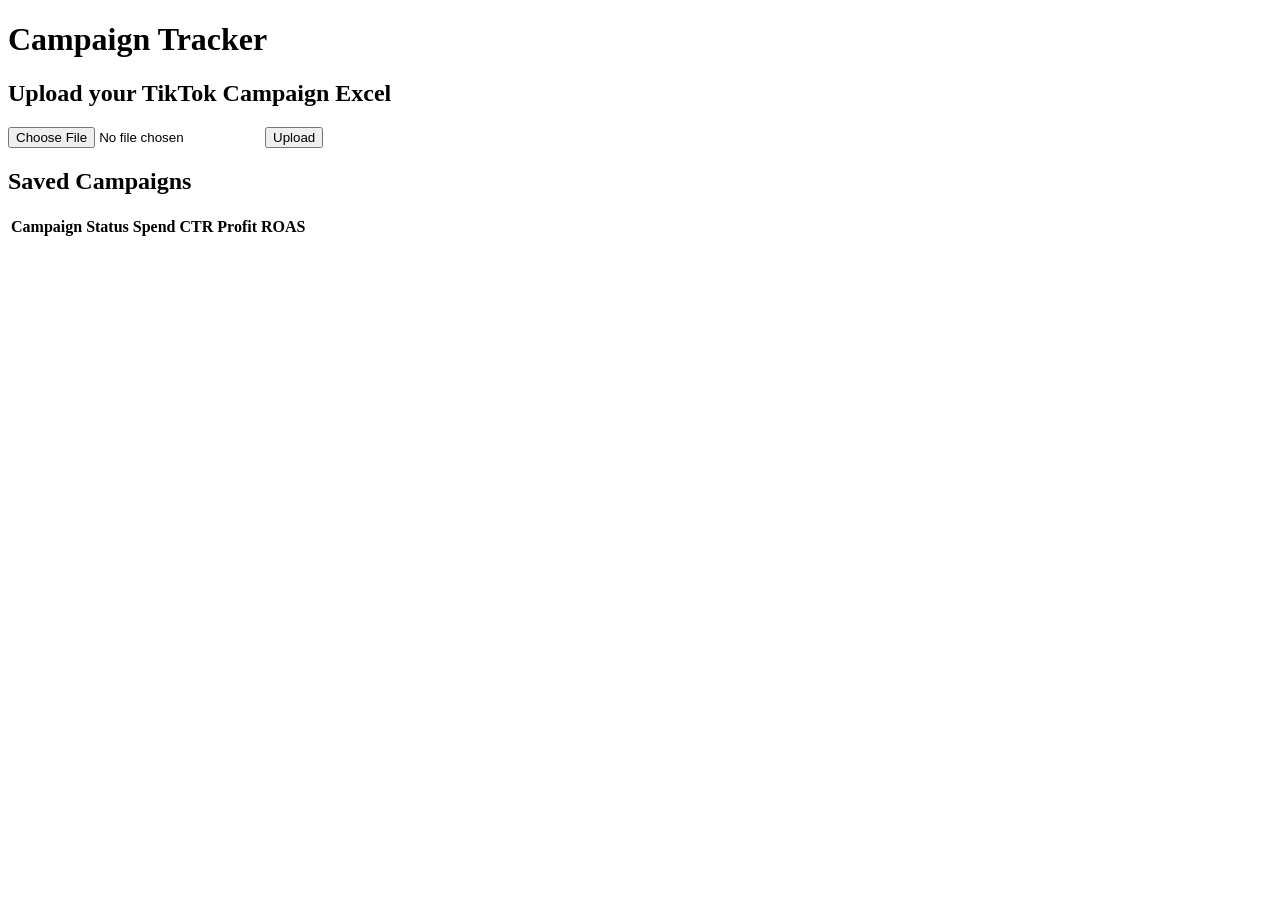
<file: src/main/resources/templates/index.html>
<!DOCTYPE html>
<html lang="en" xmlns:th="http://www.thymeleaf.org">
<head>
    <link rel="stylesheet" th:href="@{/style.css}">
    <title>Campaign Tracker</title>
</head>

<body>
<div class="container">

    <h1>Campaign Tracker</h1>

    <p class="error-message"
       th:if="${error}"
       th:text="${error}">
    </p>

    <div class="upload-card">

        <h2>Upload your TikTok Campaign Excel</h2>

        <form action="/upload" method="post" enctype="multipart/form-data">

            <input type="file"
                   name="file"
                   accept=".xlsx"
                   required>

            <button type="submit">Upload</button>

        </form>

    </div>

    <h2>Saved Campaigns</h2>

    <table>
        <tr>
            <th>Campaign</th>
            <th>Status</th>
            <th>Spend</th>
            <th>CTR</th>
            <th>Profit</th>
            <th>ROAS</th>
        </tr>

        <tr th:each="campaign : ${campaigns}">
            <td>
                <a th:href="@{/campaign/{id}(id=${campaign.id})}"
                   th:text="${campaign.title}">
                </a>
            </td>

            <td>
                <span class="status"
                      th:classappend="${campaign.status != null ? campaign.status.name().toLowerCase() : 'testing'}"
                      th:text="${campaign.status != null ? campaign.status : 'TESTING'}">
                </span>
            </td>

            <td th:text="'$' + ${#numbers.formatDecimal(campaign.spend, 1, 2)}"></td>

            <td th:text="${#numbers.formatDecimal(campaign.ctr, 1, 2)} + '%'"></td>

            <td>
                <span th:class="${campaign.estimatedProfit >= 0 ? 'profit-positive' : 'profit-negative'}"
                      th:text="${campaign.estimatedProfit < 0
                          ? '-$' + #numbers.formatDecimal(-campaign.estimatedProfit, 1, 2)
                          : '$' + #numbers.formatDecimal(campaign.estimatedProfit, 1, 2)}">
                </span>
            </td>

            <td>
                <span th:class="${campaign.roas >= 1 ? 'roas-positive' : 'roas-negative'}"
                      th:text="${#numbers.formatDecimal(campaign.roas, 1, 2)} + 'x'">
                </span>
            </td>
        </tr>
    </table>

</div>
</body>
</html>
</file>
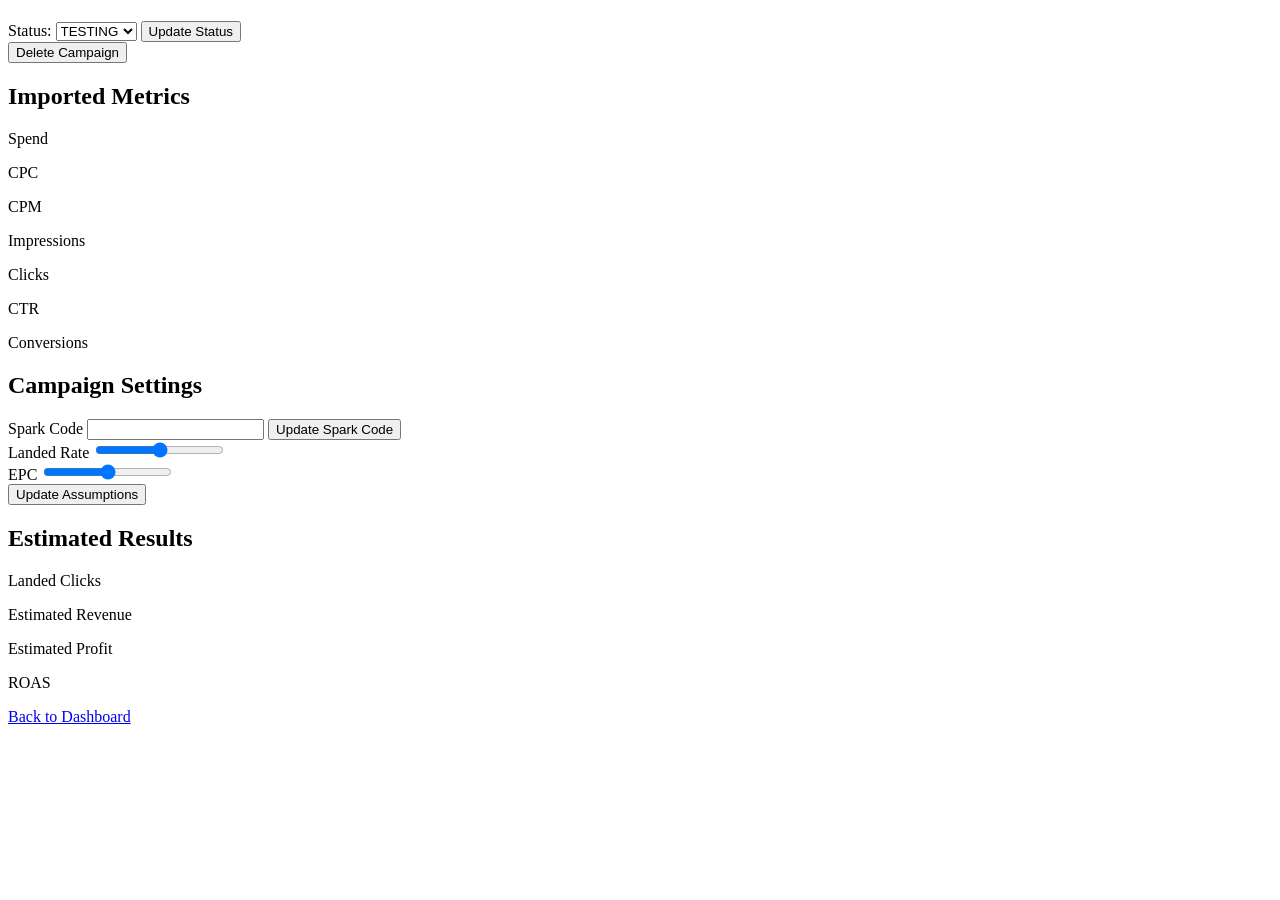
<file: src/main/resources/templates/campaign-detail.html>
<!DOCTYPE html>
<html lang="en" xmlns:th="http://www.thymeleaf.org">
<head>
    <title>Campaign Details</title>
    <link rel="stylesheet" th:href="@{/style.css}">
</head>

<body>
<div class="container">
    <div class="campaign-header">
        <h1 th:text="${campaign.title}"></h1>

        <form th:action="@{/campaign/{id}/status(id=${campaign.id})}" method="post">
            <label>Status:</label>

            <select name="status">
                <option th:selected="${campaign.status == null or campaign.status.name() == 'TESTING'}">
                    TESTING
                </option>

                <option th:selected="${campaign.status != null and campaign.status.name() == 'SCALING'}">
                    SCALING
                </option>

                <option th:selected="${campaign.status != null and campaign.status.name() == 'KILLED'}">
                    KILLED
                </option>
            </select>

            <button type="submit">Update Status</button>
        </form>

        <form onsubmit="return confirm('Are you sure you want to delete this campaign?')"
              th:action="@{/campaign/{id}/delete(id=${campaign.id})}" method="post">
            <button type="submit">Delete Campaign</button>
        </form>
    </div>
    <h2>Imported Metrics</h2>
    <div class="metrics-grid">
        <p>
            <span class="metric-label">Spend</span>
            <span class="metric-value"
                  th:text="'$' + ${#numbers.formatDecimal(campaign.spend, 1, 2)}">
    </span>
        </p>
        <p>
            <span class="metric-label">CPC</span>
            <span class="metric-value"
                  th:text="'$' + ${#numbers.formatDecimal(campaign.cpc, 1, 2)}">
    </span>
        </p>
        <p>
            <span class="metric-label">CPM</span>
            <span class="metric-value"
                  th:text="'$' + ${#numbers.formatDecimal(campaign.cpm, 1, 2)}">
    </span>
        </p>
        <p>
            <span class="metric-label">Impressions</span>
            <span class="metric-value"
                  th:text="${campaign.impressions}">
    </span>
        </p>

        <p>
            <span class="metric-label">Clicks</span>
            <span class="metric-value"
                  th:text="${campaign.clicks}">
    </span>
        </p>

        <p>
            <span class="metric-label">CTR</span>
            <span class="metric-value"
                  th:text="${#numbers.formatDecimal(campaign.ctr, 1, 2)} + '%'">
    </span>
        </p>

        <p>
            <span class="metric-label">Conversions</span>
            <span class="metric-value"
                  th:text="${campaign.conversions}">
    </span>
        </p>
    </div>
    <h2>Campaign Settings</h2>
    <div class="settings-card">
        <form class="spark-form"
              th:action="@{/campaign/{id}/spark-code(id=${campaign.id})}"
              method="post">

            <label for="sparkCode">Spark Code</label>

            <input type="text"
                   id="sparkCode"
                   name="sparkCode"
                   th:value="${campaign.sparkCode}"
                   autocomplete="off"
                   required>

            <button type="submit">Update Spark Code</button>
        </form>
        <form class="assumptions-form"
              th:action="@{/campaign/{id}/assumptions(id=${campaign.id})}"
              method="post">
            <div class="slider-row">
                <label for="landedRateSlider">Landed Rate</label>

                <input type="range"
                       id="landedRateSlider"
                       name="landedRate"
                       min="0"
                       max="1"
                       step="0.01"
                       th:value="${campaign.landedRate}">

                <span id="landedRateDisplay"
                      th:text="${#numbers.formatDecimal(campaign.landedRate * 100, 1, 0)} + '%'">
    </span>
            </div>

            <div class="slider-row">
                <label for="epcSlider">EPC</label>

                <input type="range"
                       id="epcSlider"
                       name="epc"
                       min="0"
                       max="2"
                       step="0.01"
                       th:value="${campaign.epc}">

                <span id="epcDisplay"
                      th:text="'$' + ${#numbers.formatDecimal(campaign.epc, 1, 2)}">
    </span>
            </div>
            <button type="submit">Update Assumptions</button>
        </form>
    </div>
    <h2>Estimated Results</h2>
    <div class="results-grid">
        <p>
            <span class="metric-label">Landed Clicks</span>
            <span class="metric-value"
                  th:text="${#numbers.formatDecimal(campaign.landedClicks, 1, 2)}">
</span>
        </p>
        <p>
            <span class="metric-label">Estimated Revenue</span>
            <span class="metric-value"
                  th:text="'$' + ${#numbers.formatDecimal(campaign.estimatedRevenue, 1, 2)}">
    </span>
        </p>
        <p>
            <span class="metric-label">Estimated Profit</span>
            <span class="metric-value"
                  th:text="${campaign.estimatedProfit < 0
          ? '-$' + #numbers.formatDecimal(-campaign.estimatedProfit, 1, 2)
          : '$' + #numbers.formatDecimal(campaign.estimatedProfit, 1, 2)}">
</span>
        </p>
        <p>
            <span class="metric-label">ROAS</span>
            <span class="metric-value"
                  th:text="${#numbers.formatDecimal(campaign.roas, 1, 2)} + 'x'">
    </span>
        </p>
    </div>


    <a class="back-button" href="/">Back to Dashboard</a>

    <script>
        const landedRateSlider = document.getElementById("landedRateSlider");
        const landedRateDisplay = document.getElementById("landedRateDisplay");

        const epcSlider = document.getElementById("epcSlider");
        const epcDisplay = document.getElementById("epcDisplay");

        landedRateSlider.addEventListener("input", function () {
            const value = landedRateSlider.value;
            const percentage = value * 100;

            landedRateDisplay.textContent = percentage.toFixed(0) + "%";
        });

        epcSlider.addEventListener("input", function () {
    const value = Number(epcSlider.value);
    epcDisplay.textContent = "$" + value.toFixed(2);
});
    </script>
</div>
</body>
</html>
</file>
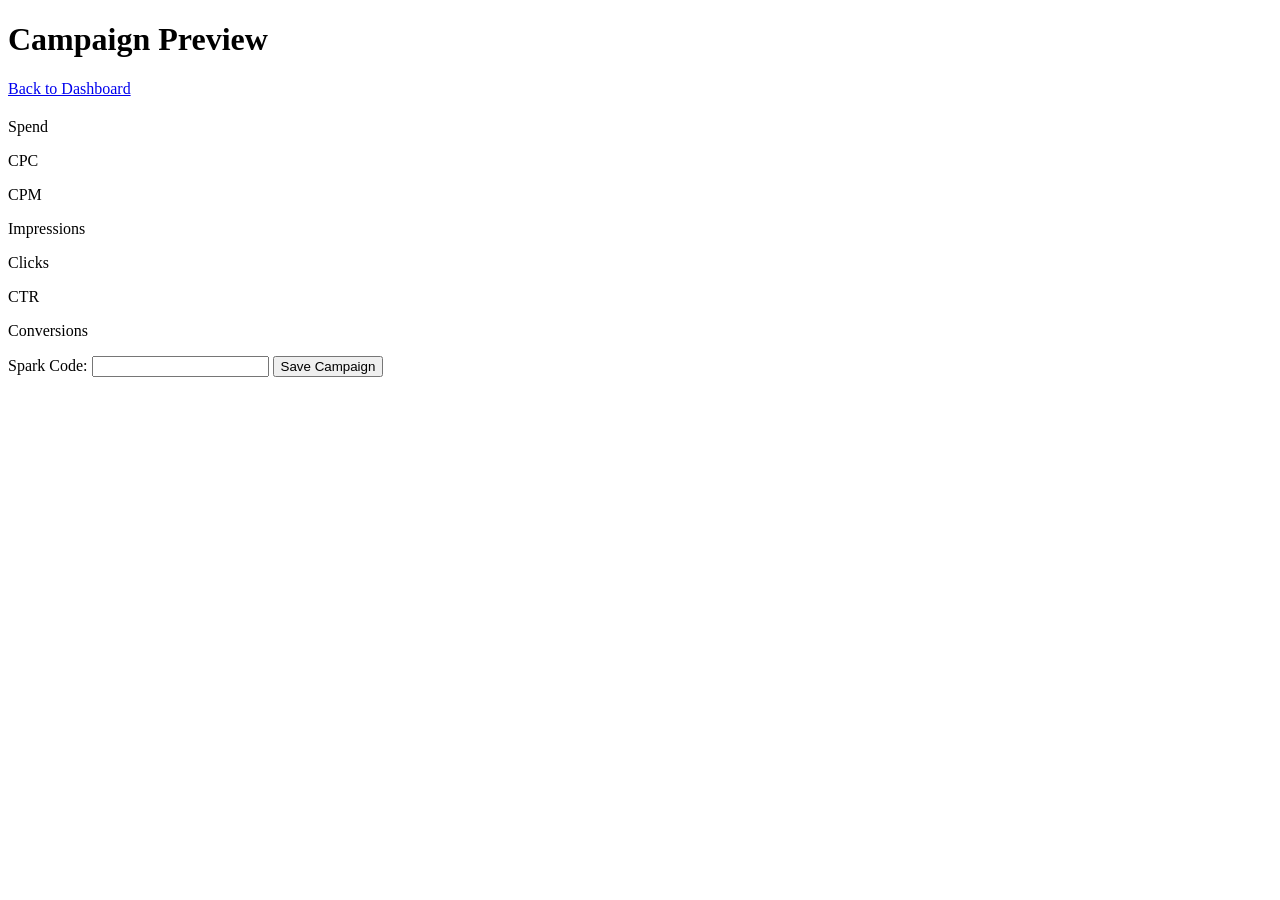
<file: src/main/resources/templates/preview.html>
<!DOCTYPE html>
<html lang="en" xmlns:th="http://www.thymeleaf.org">
<head>
    <title>Campaign Preview</title>
    <link rel="stylesheet" th:href="@{/style.css}">
</head>
<body>
<div class="container">
    <h1>Campaign Preview</h1>
    <a class="back-button" href="/">Back to Dashboard</a>

    <div th:each="campaign : ${campaigns}">

        <form action="/campaign/save" method="post">

            <h2 th:text="${campaign.title}"></h2>
            <div class="metrics-grid">

                <p>
                    <span class="metric-label">Spend</span>
                    <span class="metric-value"
                          th:text="'$' + ${#numbers.formatDecimal(campaign.spend, 1, 2)}">
    </span>
                </p>
                <p>
                    <span class="metric-label">CPC</span>
                    <span class="metric-value"
                          th:text="'$' + ${#numbers.formatDecimal(campaign.cpc, 1, 2)}">
    </span>
                </p>
                <p>
                    <span class="metric-label">CPM</span>
                    <span class="metric-value"
                          th:text="'$' + ${#numbers.formatDecimal(campaign.cpm, 1, 2)}">
    </span>
                </p>
                <p>
                    <span class="metric-label">Impressions</span>
                    <span class="metric-value"
                          th:text="${campaign.impressions}">
    </span>
                </p>

                <p>
                    <span class="metric-label">Clicks</span>
                    <span class="metric-value"
                          th:text="${campaign.clicks}">
    </span>
                </p>
                <p>
                    <span class="metric-label">CTR</span>
                    <span class="metric-value"
                          th:text="${#numbers.formatDecimal(campaign.ctr, 1, 2)} + '%'">
    </span>
                </p>

                <p>
                    <span class="metric-label">Conversions</span>
                    <span class="metric-value"
                          th:text="${campaign.conversions}">
    </span>
                </p>
            </div>
            <div class="preview-save">
                <label for="sparkCode">Spark Code:</label>
                <input type="text"
                       id="sparkCode"
                       name="sparkCode"
                       autocomplete="off"
                       required>

                <input type="hidden" name="title" th:value="${campaign.title}">
                <input type="hidden" name="clicks" th:value="${campaign.clicks}">
                <input type="hidden" name="spend" th:value="${campaign.spend}">
                <input type="hidden" name="cpc" th:value="${campaign.cpc}">
                <input type="hidden" name="ctr" th:value="${campaign.ctr}">
                <input type="hidden" name="conversions" th:value="${campaign.conversions}">
                <input type="hidden" name="cpm" th:value="${campaign.cpm}">
                <input type="hidden" name="impressions" th:value="${campaign.impressions}">


                <button type="submit">Save Campaign</button>
            </div>

        </form>


    </div>
</div>
</body>
</html>
</file>
